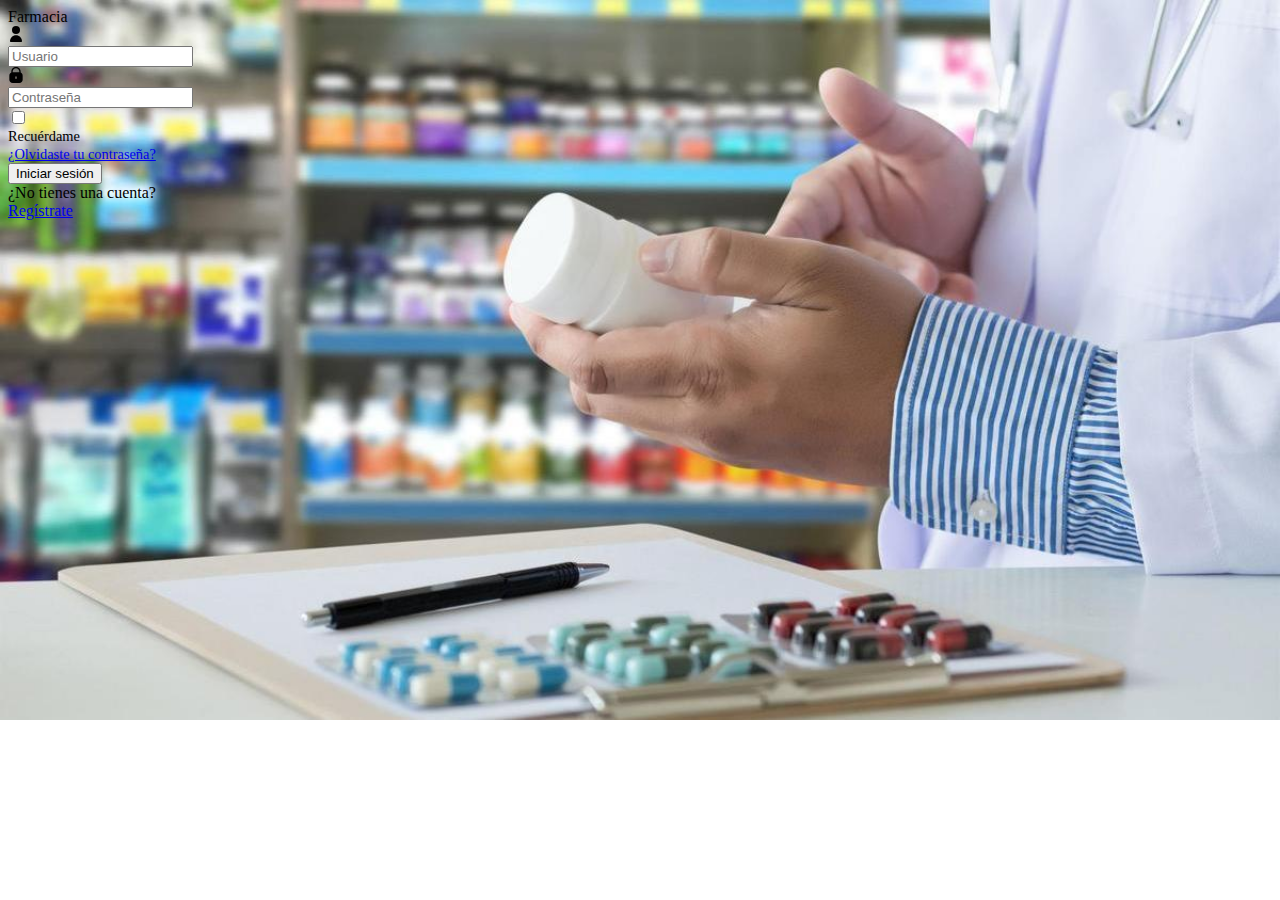
<file: Respaldo - copia/Proyecto de Aula04052024/index.html>
<!DOCTYPE html>
<html lang="en">
<head>
  <meta charset="UTF-8" />
  <link rel="stylesheet" href="styles4.css">
  <meta http-equiv="X-UA-Compatible" content="IE=edge" />
  <meta name="viewport" content="width=device-width, initial-scale=1.0" />
  <title>Login</title>
  <link rel="icon" href="img/icon.jpg" type="image/jpeg">
  <link
    href="https://cdn.jsdelivr.net/npm/bootstrap@5.2.0/dist/css/bootstrap.min.css"
    rel="stylesheet"
    integrity="sha384-gH2yIJqKdNHPEq0n4Mqa/HGKIhSkIHeL5AyhkYV8i59U5AR6csBvApHHNl/vI1Bx"
    crossorigin="anonymous"
  />
  <style>
    /* Estilo para ajustar el tamaño de las imágenes */
    .icono {
      height: 1rem; /* Altura deseada */
      width: auto; /* Ancho automático para mantener la proporción */
    }
  </style>
</head>
<body class="bg- d-flex justify-content-center align-items-center vh-100">
  <div
    class="bg-white p-5 rounded-5 text-secondary shadow"
    style="width: 25rem"
  >
    <div class="text-center fs-1 fw-bold">Farmacia</div>
    <div class="input-group mt-4">
      <div class="input-group-text bg-info">
        <img
          src="img/usuario.svg"
          alt="username-icon"
          class="icono" 
        >
      </div>
      <input
        id="username"
        class="form-control bg-light"
        type="text"
        placeholder="Usuario"
      />
    </div>
    <div class="input-group mt-1">
      <div class="input-group-text bg-info">
        <img
          src="img/cerrar.svg"
          alt="password-icon"
          class="icono" 
        >
      </div>
      <input
        id="password"
        class="form-control bg-light"
        type="password"
        placeholder="Contraseña"
      />
    </div>
    <div class="d-flex justify-content-around mt-1">
      <div class="d-flex align-items-center gap-1">
        <input class="form-check-input" type="checkbox" />
        <div class="pt-1" style="font-size: 0.9rem">Recuérdame</div>
      </div>
      <div class="pt-1">
        <a
          href="#"
          class="text-decoration-none text-info fw-semibold fst-italic"
          style="font-size: 0.9rem"
          >¿Olvidaste tu contraseña?</a
        >
      </div>
    </div>

    <button onclick="login()" class="btn btn-info text-white w-100 mt-4 fw-semibold shadow-sm">Iniciar sesión</button>
    

    <div class="d-flex gap-1 justify-content-center mt-1">
      <div>¿No tienes una cuenta?</div>
      <a href="registro.html" class="text-decoration-none text-info fw-semibold"
        >Regístrate</a
      >
    </div>
    <br><br>
  </div>

  <script>
    function login() {
      var username = document.getElementById('username').value;
      var password = document.getElementById('password').value;

      if (username.trim() === '' || password.trim() === '') {
        alert('Por favor, complete todos los campos.');
      } else {
        // Lógica para el inicio de sesión si los campos no están vacíos
        window.location.href = 'inv.html'; // Redireccionar al inventario
      }
    }
  </script>
</body>
</html>
</file>
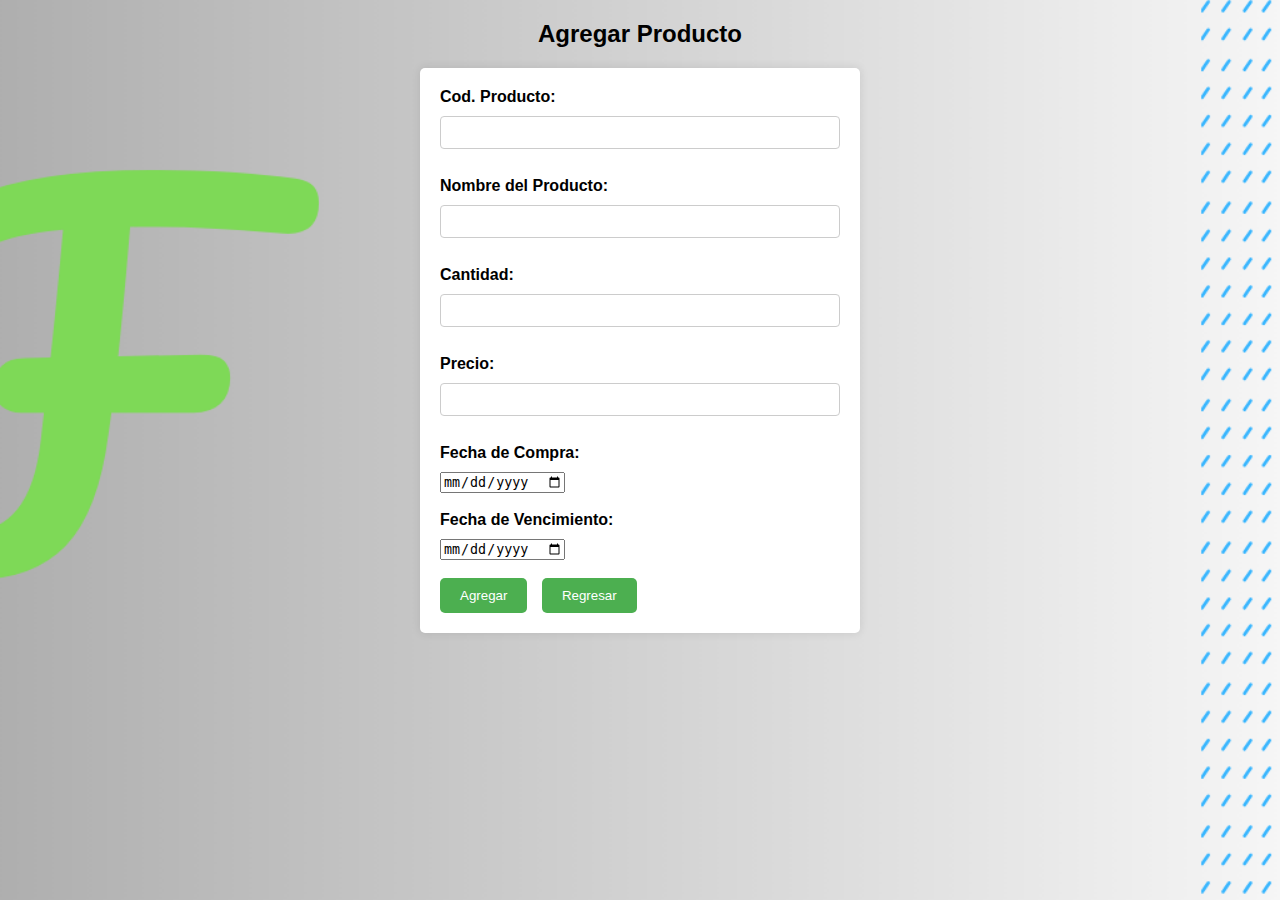
<file: Respaldo - copia/Proyecto de Aula04052024/agregar.html>
<!DOCTYPE html>
<html lang="es">
<head>
<link rel="stylesheet" href="styles.css">
<meta charset="UTF-8">
<meta name="viewport" content="width=device-width, initial-scale=1.0">
<title>Agregar producto</title>
<link rel="icon" href="img/icon.jpg" type="image/jpeg">
</head>
<body>
  <h2>Agregar Producto</h2>

  <form id="formAgregar">
    <label for="codigo">Cod. Producto:</label> 
    <input type="text" id="codigo" required><br><br>
    
    <label for="producto">Nombre del Producto:</label>
    <input type="text" id="producto" required><br><br>
    
    <label for="cantidad">Cantidad:</label>
    <input type="number" id="cantidad" required><br><br>
    
    <label for="precio">Precio:</label>
    <input type="text" id="precio" required><br><br>
    
    <label for="fechaCompra">Fecha de Compra:</label>
    <input type="date" id="fechaCompra" required><br><br>
    
    <label for="fechaVencimiento">Fecha de Vencimiento:</label>
    <input type="date" id="fechaVencimiento" required><br><br>
    
    <button type="button" onclick="agregarProducto()">Agregar</button>
    <button type="button" onclick="regresar()">Regresar</button>
  </form>

  <script>
    function agregarProducto() {
      let codigo = document.getElementById('codigo').value;
      let producto = document.getElementById('producto').value;
      let cantidad = document.getElementById('cantidad').value;
      let precio = document.getElementById('precio').value;
      let fechaCompra = document.getElementById('fechaCompra').value;
      let fechaVencimiento = document.getElementById('fechaVencimiento').value;

      let nuevoProducto = { codigo, producto, cantidad, precio, fechaCompra, fechaVencimiento };
      if (producto === '' || cantidad === '' || precio === '' || codigo === '' || fechaCompra === '' || fechaVencimiento === '') {
        alert('Por favor, complete todos los campos.');
        return;
      }
  
      let inventario = JSON.parse(localStorage.getItem('inventario')) || [];
      inventario.push(nuevoProducto);
      localStorage.setItem('inventario', JSON.stringify(inventario));
  
      registrarHistorial(nuevoProducto, 'agregar');
      window.location.href = 'inv.html';
    }

    function registrarHistorial(producto, accion, cambios = null) {
      let historial = JSON.parse(localStorage.getItem('historial')) || [];
      let registro = {
        fecha: new Date().toISOString(),
        codigo: producto.codigo,
        producto: producto.producto,
        accion: accion,
        cambios: cambios
      };
      historial.push(registro);
      localStorage.setItem('historial', JSON.stringify(historial));
    }
  
    function regresar() {
      window.location.href = 'inv.html';
    }
  </script>
  
</body>
</html>
</file>
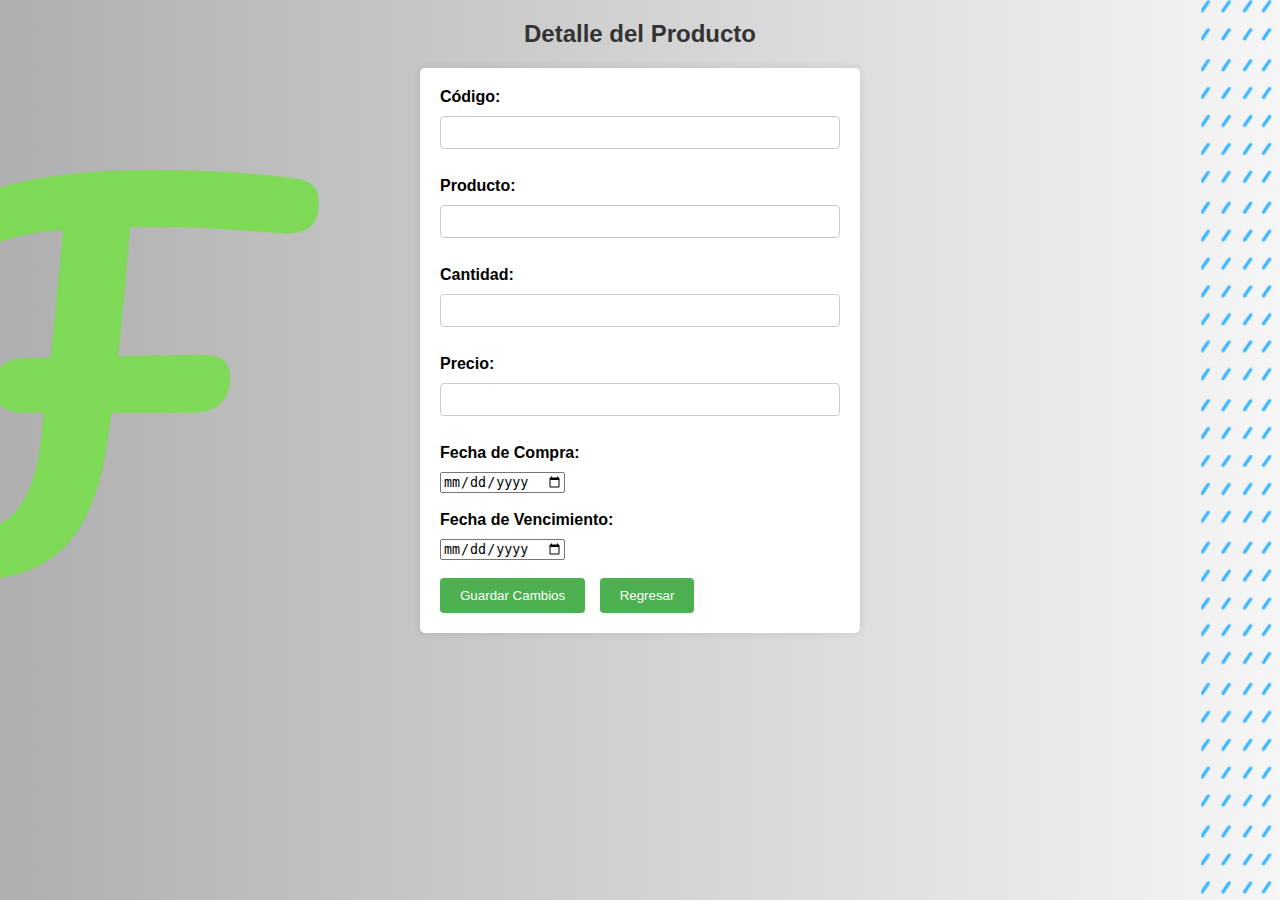
<file: Respaldo - copia/Proyecto de Aula04052024/detalleP.html>
<!DOCTYPE html>
<html lang="es">
<head>
  <link rel="stylesheet" href="styles1.css">
  <meta charset="UTF-8">
  <meta name="viewport" content="width=device-width, initial-scale=1.0">
  <title>Detalle Producto</title>
  <link rel="icon" href="img/icon.jpg" type="image/jpeg">
</head>
<body>

<h2>Detalle del Producto</h2>

<form id="formDetalleProducto">
  <label for="codigo">Código:</label>
  <input type="text" id="codigo" name="codigo" readonly><br><br>

  <label for="producto">Producto:</label>
  <input type="text" id="producto" name="producto"><br><br>

  <label for="cantidad">Cantidad:</label>
  <input type="number" id="cantidad" name="cantidad"><br><br>

  <label for="precio">Precio:</label>
  <input type="number" id="precio" name="precio"><br><br>

  <label for="fechaCompra">Fecha de Compra:</label>
  <input type="date" id="fechaCompra" name="fechaCompra"><br><br>

  <label for="fechaVencimiento">Fecha de Vencimiento:</label>
  <input type="date" id="fechaVencimiento" name="fechaVencimiento"><br><br>

  <button type="submit">Guardar Cambios</button>
  <button type="button" onclick="regresar()">Regresar</button>
</form>

<script>
  document.addEventListener('DOMContentLoaded', function() {
    let index = localStorage.getItem('productoIndex');
    let inventario = JSON.parse(localStorage.getItem('inventario')) || [];
    let producto = inventario[index];
  
    if (producto) {
      document.getElementById('codigo').value = producto.codigo;
      document.getElementById('producto').value = producto.producto;
      document.getElementById('cantidad').value = producto.cantidad;
      document.getElementById('precio').value = producto.precio;
      document.getElementById('fechaCompra').value = producto.fechaCompra;
      document.getElementById('fechaVencimiento').value = producto.fechaVencimiento;
    }
  
    document.getElementById('formDetalleProducto').addEventListener('submit', function(event) {
      event.preventDefault();
  
      let productoActualizado = {
        codigo: producto.codigo,
        producto: document.getElementById('producto').value,
        cantidad: document.getElementById('cantidad').value,
        precio: document.getElementById('precio').value,
        fechaCompra: document.getElementById('fechaCompra').value,
        fechaVencimiento: document.getElementById('fechaVencimiento').value
      };
  
      let cambios = [];
      for (let key in producto) {
        if (producto[key] !== productoActualizado[key]) {
          cambios.push({ campo: key, antes: producto[key], despues: productoActualizado[key] });
        }
      }
  
      inventario[index] = productoActualizado;
      localStorage.setItem('inventario', JSON.stringify(inventario));
  
      registrarHistorial(productoActualizado, 'actualizar', cambios);
      window.location.href = 'inv.html';
    });
  });
  
  function registrarHistorial(producto, accion, cambios = null) {
    let historial = JSON.parse(localStorage.getItem('historial')) || [];
    let registro = {
      fecha: new Date().toISOString(),
      codigo: producto.codigo,
      producto: producto.producto,
      accion: accion,
      cambios: cambios
    };
    historial.push(registro);
    localStorage.setItem('historial', JSON.stringify(historial));
  }
  
  function regresar() {
    window.location.href = 'inv.html';
  }
  </script>
  

</body>
</html>
</file>
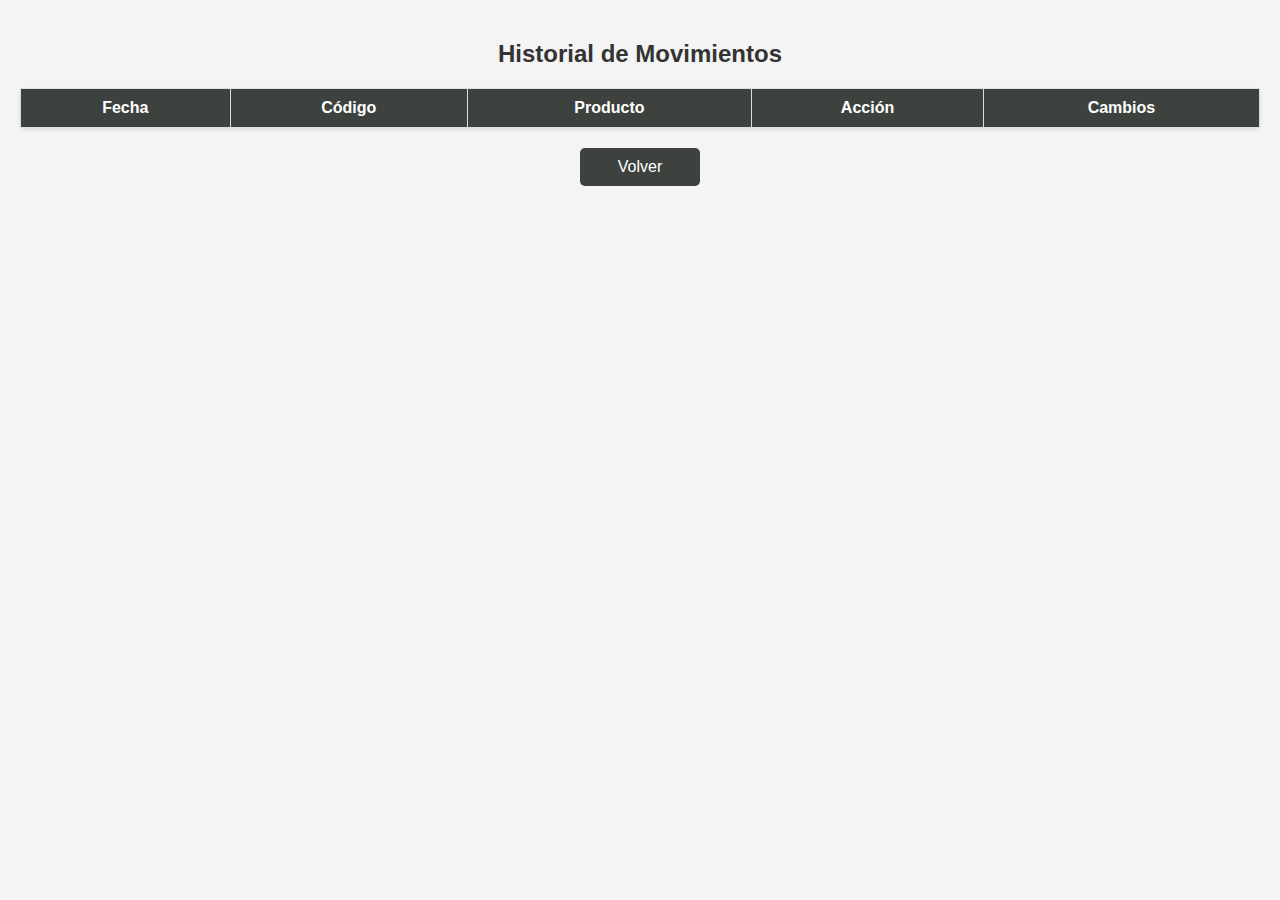
<file: Respaldo - copia/Proyecto de Aula04052024/historial.html>
<!DOCTYPE html>
<html lang="es">
<head>
  <meta charset="UTF-8">
  <meta name="viewport" content="width=device-width, initial-scale=1.0">
  <title>Historial de Movimientos</title>
  <style>
    body {
      font-family: Arial, sans-serif;
      background-color: #f4f4f4;
      margin: 0;
      padding: 20px;
    }

    h2 {
      color: #333;
      text-align: center;
      margin-bottom: 20px;
    }

    table {
      width: 100%;
      border-collapse: collapse;
      background-color: #fff;
      border-radius: 5px;
      box-shadow: 0 2px 4px rgba(0, 0, 0, 0.1);
      margin-bottom: 20px;
    }

    th, td {
      border: 1px solid #ddd;
      padding: 10px;
      text-align: left;
    }

    th {
      background-color: #3e423e;
      color: white;
      text-align: center;
    }

    tr:nth-child(even) {
      background-color: #f2f2f2;
    }

    tr:hover {
      background-color: #ddd;
    }

    .volver {
      display: block;
      width: 100px;
      margin: 20px auto;
      padding: 10px;
      background-color: #3e423e;
      color: white;
      text-align: center;
      text-decoration: none;
      border-radius: 5px;
      transition: background-color 0.3s ease;
    }

    .volver:hover {
      background-color: #1a1b1a;
    }
  </style>
</head>
<body>

<h2>Historial de Movimientos</h2>

<table id="historial">
  <tr>
    <th>Fecha</th>
    <th>Código</th>
    <th>Producto</th>
    <th>Acción</th>
    <th>Cambios</th>
  </tr>
  <!-- Los registros del historial se añadirán aquí -->
</table>

<a href="inv.html" class="volver">Volver</a>

<script>
document.addEventListener('DOMContentLoaded', function() {
  mostrarHistorial();
});

function mostrarHistorial() {
  const tabla = document.getElementById('historial');
  let historial = JSON.parse(localStorage.getItem('historial')) || [];

  historial.forEach((item) => {
    let fila = tabla.insertRow();
    fila.insertCell(0).innerText = new Date(item.fecha).toLocaleString();
    fila.insertCell(1).innerText = item.codigo;
    fila.insertCell(2).innerText = item.producto;
    fila.insertCell(3).innerText = item.accion;
    fila.insertCell(4).innerText = item.cambios ? JSON.stringify(item.cambios) : 'N/A';
  });
}
</script>

</body>
</html>
</file>
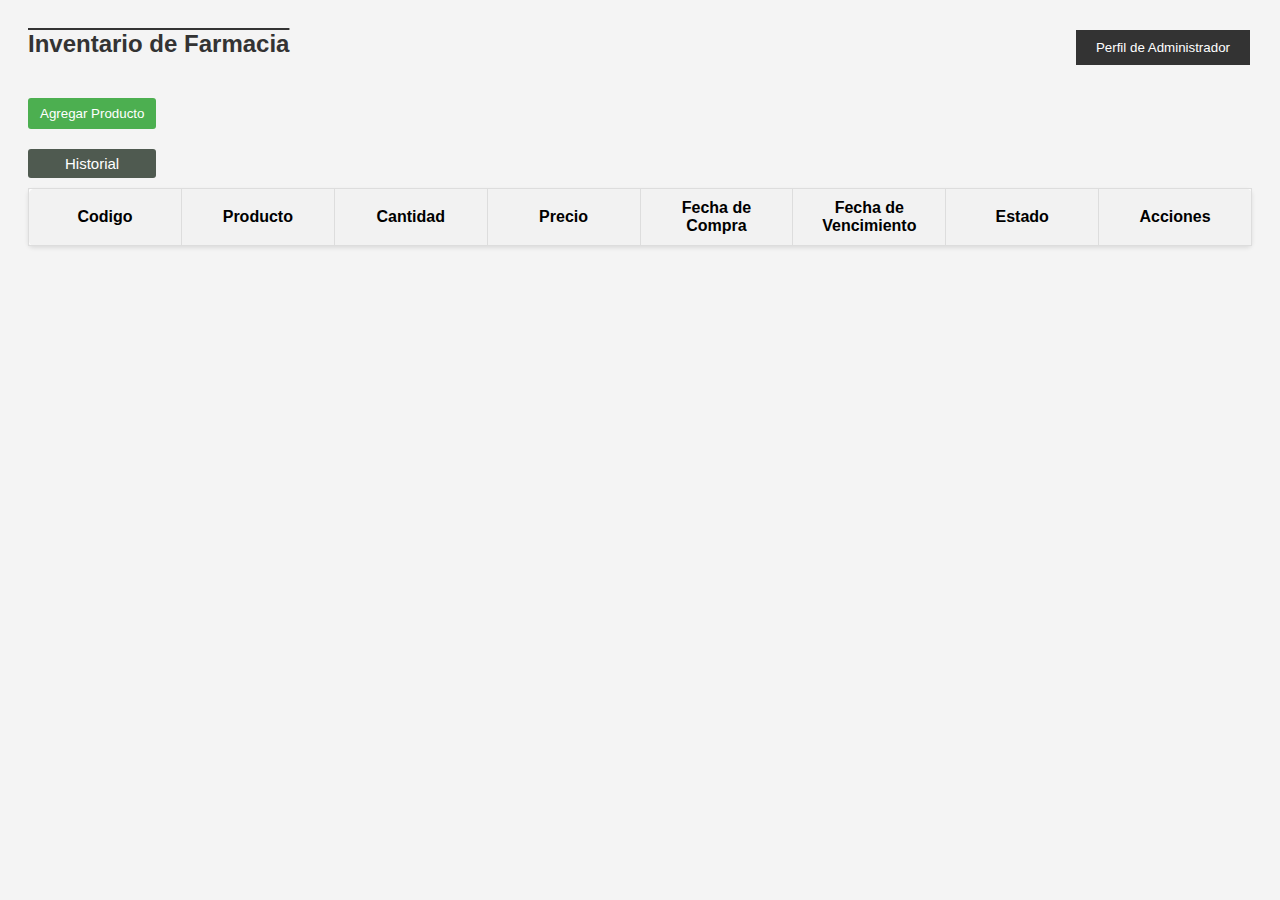
<file: Respaldo - copia/Proyecto de Aula04052024/inv.html>
<!DOCTYPE html>
<html lang="es">
<head>
  <meta charset="UTF-8">
  <meta name="viewport" content="width=device-width, initial-scale=1.0">
  <title>Inventario de Farmacia</title>
  <link rel="icon" href="img/icon.jpg" type="image/jpeg">
  <style>
    body {
      font-family: Arial, sans-serif;
      background-color: #f4f4f4;
      padding: 20px;
    }

    h2 {
      color: #333;
      text-decoration-line: overline;
      margin-top: 2px;
      margin-bottom: 40px;
    }

    #formAgregar {
      margin-bottom: 20px;
    }

    table {
      width: 100%;
      border-collapse: collapse;
      background-color: #fff;
      border-radius: 5px;
      box-shadow: 0 2px 4px rgba(0, 0, 0, 0.1);
    }

    th {
      border: 1px solid #ddd;
      padding: 10px;
      text-align: center;
      width: calc(100% / 8); /* Ajuste del ancho para incluir las nuevas columnas */
    }
    td {
      border: 1px solid #ddd;
      padding: 8px;
      text-align: center;
    }

    th {
      background-color: #f2f2f2;
    }

    #inventario th:first-child,
    #inventario td:first-child {
      border-top-left-radius: 5px;
      border-bottom-left-radius: 5px;
    }

    #inventario th:last-child,
    #inventario td:last-child {
      border-top-right-radius: 5px;
      border-bottom-right-radius: 5px;
    }

    #inventario tr:nth-child(even) {
      background-color: #f2f2f2;
    }

    #inventario tr:hover {
      background-color: #ddd;
    }

    #inventario button {
      background-color: #4caf50;
      color: #fff;
      border: none;
      padding: 6px 10px; /* Ajuste del padding para que los botones se ajusten mejor */
      cursor: pointer;
      border-radius: 3px;
      transition: background-color 0.3s;
    }

    #inventario button.eliminar {
      background-color: #f44336; /* Color rojo para el botón de eliminar */
    }

    #inventario button.eliminar:hover {
      background-color: #d32f2f;
    }

    #inventario button:hover {
      background-color: #45a049;
    }

    #formAgregar button {
      background-color: #4caf50;
      color: #fff;
      border: none;
      padding: 8px 12px;
      cursor: pointer;
      border-radius: 3px;
      transition: background-color 0.3s;
    }

    #formAgregar button:hover {
      background-color: #45a049;
    }

    /* Estilo del menú desplegable */
    .dropdown {
      position: relative;
      display: inline-block;
      float: right;
      margin-right: 2px;
      margin-top: -68px;
    }

    /* Estilo del botón del menú desplegable */
    .dropbtn {
      background-color: #333;
      color: white;
      padding: 10px 20px;
      border: none;
      cursor: pointer;
    }

    /* Estilo del contenido del menú desplegable */
    .dropdown-content {
      display: none;
      position: absolute;
      background-color: #302c2c;
      min-width: 160px;
      box-shadow: 0px 8px 16px 0px rgba(68, 67, 67, 0.2);
      z-index: 1;
    }

    /* Estilo de los elementos dentro del contenido del menú desplegable */
    .dropdown-content p,
    .dropdown-content a {
      color: white;
      text-decoration: none;
      padding: 5px 10px;
      display: block;
    }

    /* Estilo del botón "Exit" */
    .dropdown-content a:last-child {
      background-color: #333;
    }

    /* Estilo del botón "Exit" al pasar el ratón */
    .dropdown-content a:last-child:hover {
      background-color: #555;
    }

    /* Mostrar el contenido del menú desplegable al pasar el ratón */
    .dropdown:hover .dropdown-content {
      display: block;
    }

    #confirmacion {
      display: none;
      position: fixed;
      top: 50%;
      left: 50%;
      transform: translate(-50%, -50%);
      background-color: white;
      border: 1px solid black;
      padding: 20px;
      z-index: 1000;
    }
    #confirmacion button {
      margin: 5px;
    }
    #fondo {
      display: none;
      position: fixed;
      top: 0;
      left: 0;
      width: 100%;
      height: 100%;
      background-color: rgba(0, 0, 0, 0.5);
      z-index: 500;
    }
    /* Estilo para el botón "Historial" */
    #formHistorial button {
      background-color: #4f5a50; /* Verde */
      color: white; /* Texto blanco */
      padding: 6px 37px; /* Relleno */
      margin: 0px 0px; /* Margen */
      border: none; /* Sin borde */
      border-radius: 3px; /* Bordes redondeados */
      cursor: pointer; /* Cambiar el cursor a mano */
      font-size: 15px; /* Tamaño de fuente */
      transition: background-color 0.3s ease; /* Transición suave para el cambio de color */
      margin-bottom: 10px;
    }

    #formHistorial button:hover {
        background-color: #424d43; /* Verde más oscuro al pasar el ratón */
    }
    /* Estilo para el botón de desplazamiento */
    #scrollButton {
      position: fixed;
      bottom: 18px;
      right: -12px;
      color: #4CAF50; /* Color de la flecha */
      background: none; /* Sin fondo */
      border: none; /* Sin borde */
      cursor: pointer; /* Cambiar el cursor a mano */
      font-size: 28px; /* Tamaño de fuente */
      display: none; /* Oculto por defecto */
      transition: color 0.3s ease; /* Transición suave para el cambio de color */
    }

    #scrollButton:hover {
      color: #45a049; /* Cambiar color al pasar el ratón */
    }

  </style>
</head>
<body>
  
<h2>Inventario de Farmacia</h2>

<!-- Menú desplegable del perfil del administrador -->
<div class="dropdown">
  <button class="dropbtn">Perfil de Administrador</button>
  <div class="dropdown-content">
    <p>Nombre de Usuario: Admin</p>
    <p>Email: admin@example.com</p>
    <p>Teléfono: 123456789</p>
    <a href="index.html">Exit</a> <!-- Botón de exit -->
  </div>
</div>

<form id="formAgregar" action="agregar.html">
  <button type="submit">Agregar Producto</button>
</form>
<!-- Botón para acceder al historial -->
<form id="formHistorial" action="historial.html">
  <button type="submit">Historial</button>
</form>

<table id="inventario">
  <tr>
    <th>Codigo</th>
    <th>Producto</th>
    <th>Cantidad</th>
    <th>Precio</th>
    <th>Fecha de Compra</th>
    <th>Fecha de Vencimiento</th>
    <th>Estado</th>
    <th>Acciones</th>
  </tr>
  <!-- Los productos se añadirán aquí -->
</table>

<!-- Fondo oscuro para la tarjeta de confirmación -->
<div id="fondo"></div>

<!-- Tarjeta de confirmación -->
<div id="confirmacion">
  <p>¿Está seguro de que desea eliminar este producto?</p>
  <button id="confirmarEliminar">Aceptar</button>
  <button id="cancelarEliminar">Cancelar</button>
</div>
 <!-- Botón de desplazamiento -->
 <button id="scrollButton" onclick="scrollFunction()">⬆️</button>

<script>
document.addEventListener('DOMContentLoaded', function() {
  actualizarInventario();
});

// Función para actualizar la tabla del inventario
function actualizarInventario() {
  const tabla = document.getElementById('inventario');
  // Limpiar la tabla antes de actualizar
  tabla.innerHTML = `
    <tr>
      <th>Codigo</th>
      <th>Producto</th>
      <th>Cantidad</th>
      <th>Precio</th>
      <th>Fecha de Compra</th>
      <th>Fecha de Vencimiento</th>
      <th>Estado</th>
      <th>Acciones</th>
    </tr>
  `;
  // Obtener el inventario del almacenamiento local
  let inventario = JSON.parse(localStorage.getItem('inventario')) || [];
  inventario.forEach((item, index) => {
    let fila = tabla.insertRow();
    fila.insertCell(0).innerText = item.codigo;
    fila.insertCell(1).innerText = item.producto;
    fila.insertCell(2).innerText = item.cantidad;
    fila.insertCell(3).innerText = item.precio;
    fila.insertCell(4).innerText = item.fechaCompra;
    fila.insertCell(5).innerText = item.fechaVencimiento;
    fila.insertCell(6).innerText = item.cantidad > 0 ? 'Disponible' : 'Agotado';
    fila.insertCell(7).innerHTML = `
      <div style="text-align: center;">
        <button onclick="editarProducto(${index})">Editar</button>
        <button class="eliminar" onclick="confirmarEliminar(${index})">Eliminar</button>
      </div>
    `;
  });
}

// Esta función será llamada al hacer clic en el botón "Editar"
function editarProducto(index) {
  localStorage.setItem('productoIndex', index);
  window.location.href = 'detalleP.html';
}

// Función para confirmar la eliminación del producto
function confirmarEliminar(index) {
  document.getElementById('fondo').style.display = 'block';
  document.getElementById('confirmacion').style.display = 'block';

  document.getElementById('confirmarEliminar').onclick = function() {
    eliminarProducto(index);
    cerrarConfirmacion();
  };

  document.getElementById('cancelarEliminar').onclick = function() {
    cerrarConfirmacion();
  };
}

// Función para cerrar la tarjeta de confirmación
function cerrarConfirmacion() {
  document.getElementById('fondo').style.display = 'none';
  document.getElementById('confirmacion').style.display = 'none';
}

// Función para eliminar el producto del inventario
function eliminarProducto(index) {
  let inventario = JSON.parse(localStorage.getItem('inventario')) || [];
  let productoEliminado = inventario[index];
  inventario.splice(index, 1);
  localStorage.setItem('inventario', JSON.stringify(inventario));

  // Registrar en el historial
  registrarHistorial(productoEliminado, 'eliminar');

  actualizarInventario();
}

function registrarHistorial(producto, accion, cambios = null) {
  let historial = JSON.parse(localStorage.getItem('historial')) || [];
  let registro = {
    fecha: new Date().toISOString(),
    codigo: producto.codigo,
    producto: producto.producto,
    accion: accion,
    cambios: cambios
  };
  historial.push(registro);
  localStorage.setItem('historial', JSON.stringify(historial));
}
// Mostrar u ocultar el botón dependiendo de la posición de desplazamiento
window.onscroll = function() { toggleScrollButton() };

function toggleScrollButton() {
  const scrollButton = document.getElementById('scrollButton');
  if (document.body.scrollTop > 20 || document.documentElement.scrollTop > 20) {
    scrollButton.style.display = 'block';
    scrollButton.innerHTML = '⬆️'; // Mostrar la flecha hacia arriba
  } else {
    scrollButton.style.display = 'block';
    scrollButton.innerHTML = '⬇️'; // Mostrar la flecha hacia abajo
  }
}

// Función de desplazamiento
function scrollFunction() {
  if (document.body.scrollTop > 20 || document.documentElement.scrollTop > 20) {
    // Desplazar hacia arriba
    window.scrollTo({ top: 0, behavior: 'smooth' });
  } else {
    // Desplazar hacia abajo
    window.scrollTo({ top: document.body.scrollHeight, behavior: 'smooth' });
  }
}

</script>

</body>
</html>
</file>
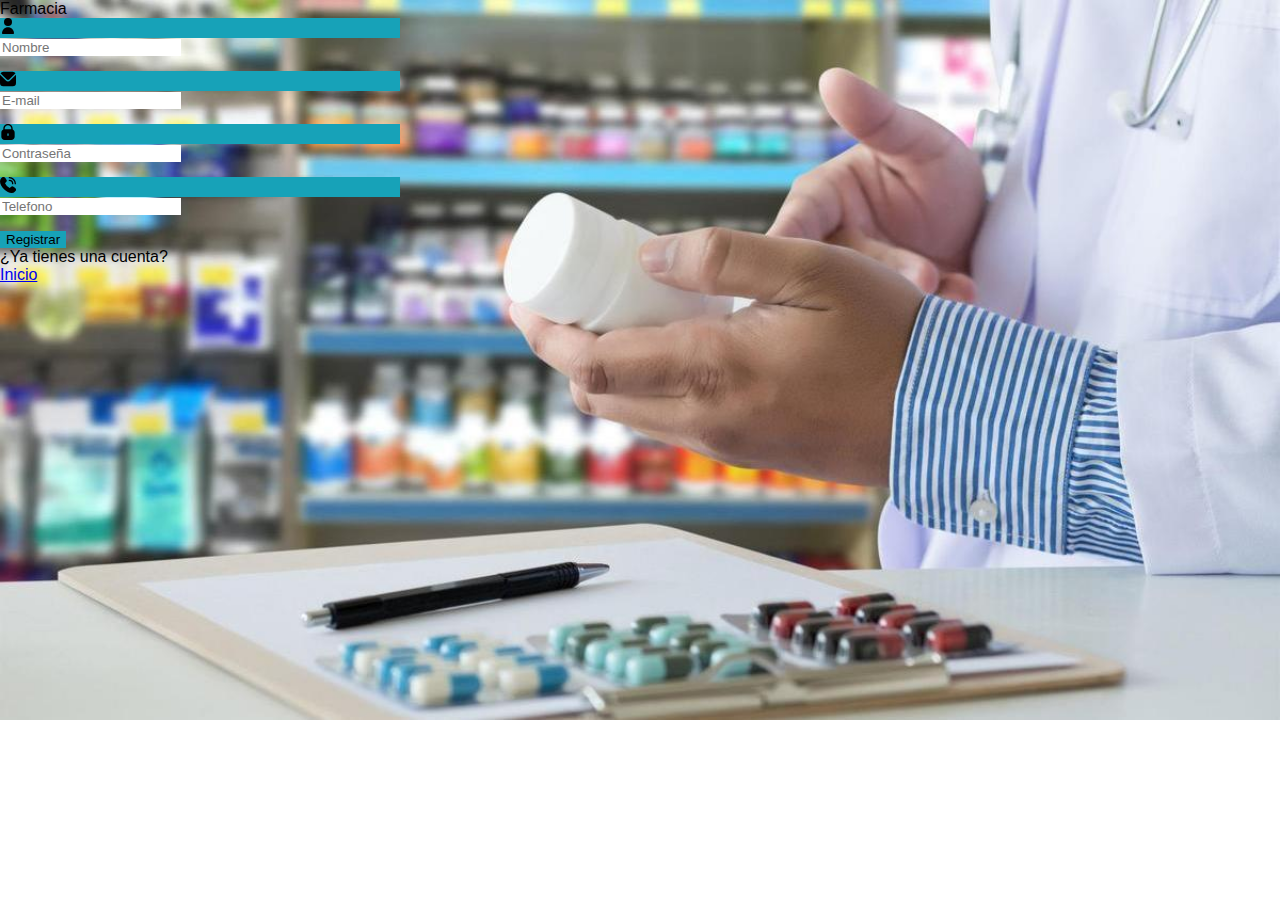
<file: Respaldo - copia/Proyecto de Aula04052024/registro.html>
<!DOCTYPE html>
<html lang="en">
<head>
  <meta charset="UTF-8" />
  <link rel="stylesheet" href="styles3.css">
  <meta http-equiv="X-UA-Compatible" content="IE=edge" />
  <meta name="viewport" content="width=device-width, initial-scale=1.0" />
  <title>Registro</title>
  <link rel="icon" href="img/icon.jpg" type="image/jpeg">
  <link
    href="https://cdn.jsdelivr.net/npm/bootstrap@5.2.0/dist/css/bootstrap.min.css"
    rel="stylesheet"
    integrity="sha384-gH2yIJqKdNHPEq0n4Mqa/HGKIhSkIHeL5AyhkYV8i59U5AR6csBvApHHNl/vI1Bx"
    crossorigin="anonymous"
  />
</head>
<body class="bg- d-flex justify-content-center align-items-center vh-100">
  <div
    class="bg-white p-5 rounded-5 text-secondary shadow"
    style="width: 25rem"
  >
    <div class="text-center fs-1 fw-bold">Farmacia</div>
    <div class="input-group mt-4">
      <div class="input-group-text bg-info">
        <img
          src="img/usuario.svg"
          alt="username-icon"
          style="height: 1rem"
        />
      </div>
      <input
        id="nombre"
        class="form-control bg-light"
        type="text"
        placeholder="Nombre"
      />
    </div>
    <div class="input-group mt-1">
      <div class="input-group-text bg-info">
        <img
          src="img/Email.svg"
          alt="Email-icon"
          style="height: 1rem"
        />
      </div>
      <input
        id="email"
        class="form-control bg-light"
        type="email"
        placeholder="E-mail"
      />
    </div>
    <div class="input-group mt-1">
      <div class="input-group-text bg-info">
        <img
          src="img/cerrar.svg"
          alt="password-icon"
          style="height: 1rem"
        />
      </div>
      
      <input
        id="contraseña"
        class="form-control bg-light"
        type="password"
        placeholder="Contraseña"
      />
    </div>
    <div class="input-group mt-1">
      <div class="input-group-text bg-info">
        <img
          src="img/telefono.svg"
          alt="password-icon"
          style="height: 1rem"
        />
      </div>
      
      <input
        id="telefono"
        class="form-control bg-light"
        type="text"
        placeholder="Telefono"
      />
      
    </div>
    <button onclick="validarCampos()" class="btn btn-info text-white w-100 mt-4 fw-semibold shadow-sm" role="button">Registrar</button>
    <div class="d-flex gap-1 justify-content-center mt-1">
      <div>¿Ya tienes una cuenta?</div>
      <a href="index.html" class="text-decoration-none text-info fw-semibold"
        >Inicio</a
      >
    </div>
    <br><br>
  </div>

  <script>
    function validarCampos() {
      var nombre = document.getElementById("nombre").value;
      var email = document.getElementById("email").value;
      var contraseña = document.getElementById("contraseña").value;
      var telefono = document.getElementById("telefono").value;

      if (nombre === "" || email === "" || contraseña === "" || telefono === "") {
        alert("Por favor, complete todos los campos.");
      } else {
        // Aquí puedes redirigir al usuario al inventario o realizar otras acciones.
        window.location.href = "inv.html";
      }
    }
  </script>
</body>
</html>
</file>
<file: Respaldo - copia/Proyecto de Aula04052024/styles4.css>
/* styles.css */

/* Estilo para ajustar el tamaño de las imágenes */
.icono {
    height: 1rem; /* Altura deseada */
    width: auto; /* Ancho automático para mantener la proporción */
  }
  
  body {
    background-image: url("img/bg.jpg");
    background-size: cover; /* Para cubrir todo el fondo */
    background-repeat: no-repeat; /* Para evitar la repetición de la imagen */
  }
</file>
<file: Respaldo - copia/Proyecto de Aula04052024/styles.css>
body {
    font-family: Arial, sans-serif;
    background-color: #f2f2f2;
    padding: 20px;
  }
  
  h2 {
    text-align: center;
  }
  
  #formAgregar {
    max-width: 400px;
    margin: 0 auto;
    background-color: #fff;
    padding: 20px;
    border-radius: 5px;
    box-shadow: 0 0 10px rgba(0, 0, 0, 0.1);
  }
  
  label {
    display: block;
    margin-bottom: 10px;
    font-weight: bold; /* Aplicar negrita */
  }
  
  input[type="text"],
  input[type="number"] {
    width: 100%;
    padding: 8px;
    margin-bottom: 10px;
    border: 1px solid #ccc;
    border-radius: 4px;
    box-sizing: border-box;
  }
  
  button {
    background-color: #4CAF50;
    color: white;
    padding: 10px 20px;
    border: none;
    border-radius: 5px;
    cursor: pointer;
    margin-right: 10px;
  }
  
  button:hover {
    background-color: #45a049;
  }
  
  button:last-child {
    background-color: #4CAF50;
  }
  
  button:last-child:hover {
    background-color: #45a049;
  }
  body {
    background-image: url("img/Fonddo.png");
    background-size: cover; /* Para cubrir todo el fondo */
    background-repeat: no-repeat; /* Para evitar la repetición de la imagen */
    background-size: cover;
    background-position: center;
    background-attachment: fixed;
    font-family: Arial, sans-serif;
    margin: 0;
    padding: 0;
  }
</file>
<file: Respaldo - copia/Proyecto de Aula04052024/styles1.css>
body {
    font-family: Arial, sans-serif;
    background-color: #f4f4f4;
    padding: 20px;
  }
  
  h2 {
    text-align: center;
    color: #333;
  }
  
  form {
    max-width: 400px;
    margin: 0 auto;
    background-color: #fff;
    padding: 20px;
    border-radius: 5px;
    box-shadow: 0 0px 10px rgba(0, 0, 0, 0.1);
  }
  
  label {
    font-weight: bold;
    margin-bottom: 10px;
    display: block;
  }
  
  input[type="text"],
  input[type="number"] {
    width: 100%;
    padding: 8px;
    margin-bottom: 10px;
    border: 1px solid #ccc;
    border-radius: 4px;
    box-sizing: border-box;
  }
  
  button {
    background-color: #4caf50;
    color: #fff;
    border: none;
    padding: 10px 20px;
    cursor: pointer;
    border-radius: 4px;
    transition: background-color 0.3s;
  }
  
  button:hover {
    background-color: #45a049;
  }
  
  button + button {
    margin-left: 10px;
  }
  
  button[type="button"] {
    background-color: #4CAF50; /* verde para el botón Actualizar */
  }
  
  button[type="button"]:hover {
    background-color: #45a049; /* Color más oscuro al pasar el ratón */
  }
  
  button[type="button"] + button[type="button"] {
    background-color: #f44336; /* Botón Eliminar de color rojo */
  }
  
  button[type="button"] + button[type="button"]:hover {
    background-color: #da190b; /* Color más oscuro al pasar el ratón */
  }
  
  button[type="button"] + button[type="button"] + button[type="button"] {
    background-color: #87ceeb; /* Botón Regresar de color azul claro */
  }
  
  button[type="button"] + button[type="button"] + button[type="button"]:hover {
    background-color: #5f9ea0; /* Color más oscuro al pasar el ratón */
  }
  body {
    background-image: url("img/Fonddo.png");
    background-size: cover; /* Para cubrir todo el fondo */
    background-repeat: no-repeat; /* Para evitar la repetición de la imagen */
    background-size: cover;
    background-position: center;
    background-attachment: fixed;
    font-family: Arial, sans-serif;
    margin: 0;
    padding: 0;
  }
</file>
<file: Respaldo - copia/Proyecto de Aula04052024/styles3.css>
/* styles.css */

/* Estilos para el cuerpo del documento */
body {
    font-family: Arial, sans-serif;
    margin: 0;
    padding: 0;
  }
  
  /* Estilos para el contenedor principal */
  .container {
    display: flex;
    justify-content: center;
    align-items: center;
    height: 100vh;
  }
  
  /* Estilos para el formulario */
  .form-container {
    background-color: #fff;
    padding: 20px;
    border-radius: 10px;
    box-shadow: 0px 0px 10px rgba(0, 0, 0, 0.1);
    width: 25rem;
  }
  
  /* Estilos para el título */
  .title {
    font-size: 2rem;
    font-weight: bold;
    margin-bottom: 20px;
  }
  
  /* Estilos para los campos de entrada */
  .input-group {
    margin-bottom: 15px;
  }
  
  .input-group-text {
    background-color: #17a2b8;
    border: none;
  }
  
  .input-group-text img {
    height: 1rem;
  }
  
  .form-control {
    border: none;
  }
  
  /* Estilos para el botón */
  .btn {
    background-color: #17a2b8;
    border: none;
  }
  
  .btn:hover {
    background-color: #138496;
  }
body {
  background-image: url("img/bg.jpg");
  background-size: cover; /* Para cubrir todo el fondo */
  background-repeat: no-repeat; /* Para evitar la repetición de la imagen */
}
</file>
